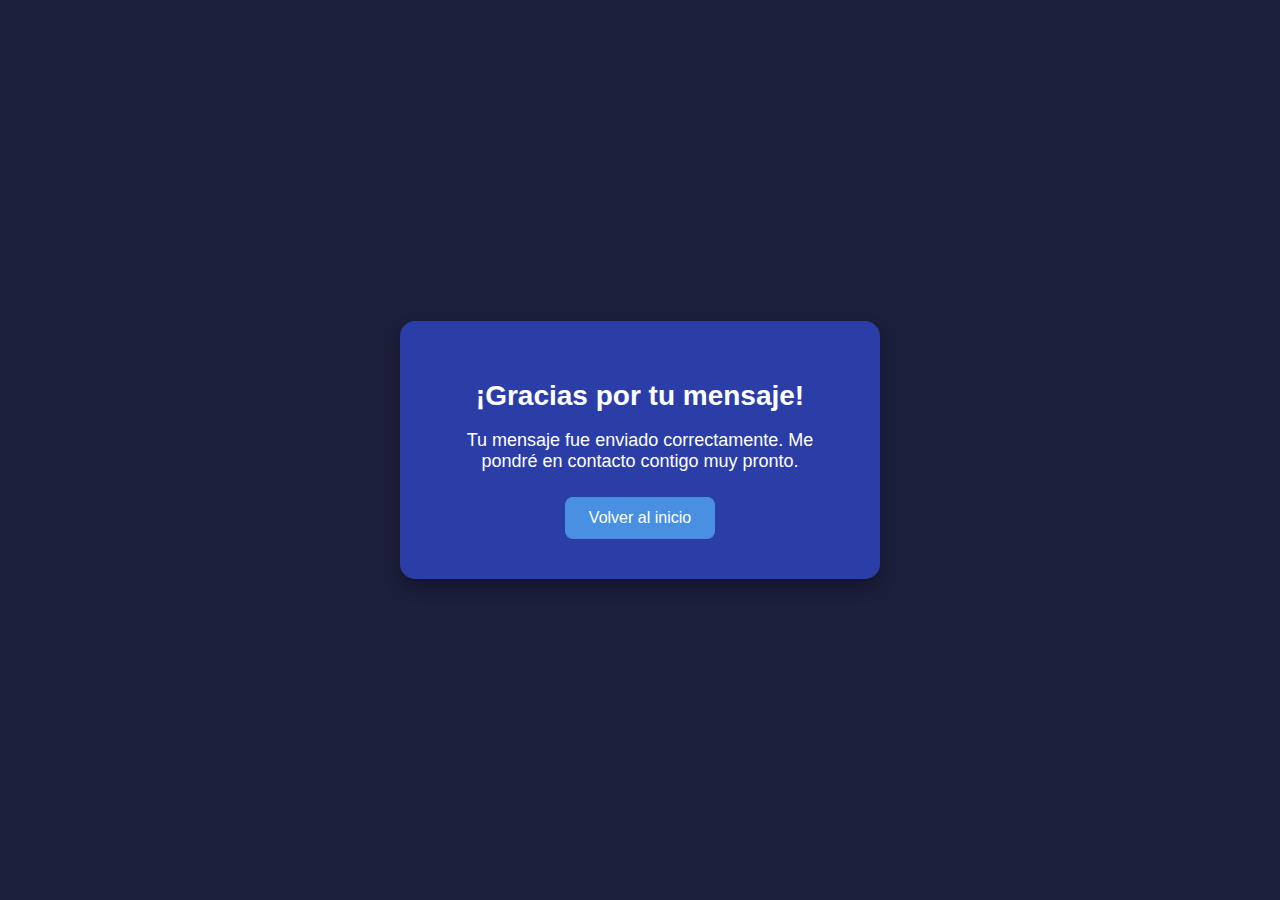
<file: gracias.html>
<!DOCTYPE html>
<html lang="es">
<head>
  <meta charset="UTF-8">
  <meta name="viewport" content="width=device-width, initial-scale=1">
  <title>Gracias por tu mensaje</title>
  <style>
    body {
      background-color: #1b1f3b; /* Fondo oscuro elegante */
      color: #ffffff;
      font-family: 'Segoe UI', Tahoma, Geneva, Verdana, sans-serif;
      display: flex;
      flex-direction: column;
      justify-content: center;
      align-items: center;
      height: 100vh;
      margin: 0;
      text-align: center;
    }

    .container {
      background-color: #2b3ea7; /* Azul oscuro vibrante */
      padding: 40px;
      border-radius: 15px;
      box-shadow: 0 8px 16px rgba(0,0,0,0.3);
      max-width: 400px;
    }

    h1 {
      font-size: 28px;
      margin-bottom: 15px;
    }

    p {
      font-size: 18px;
      margin-bottom: 25px;
    }

    a {
      display: inline-block;
      text-decoration: none;
      color: #fff;
      background-color: #4a90e2;
      padding: 12px 24px;
      border-radius: 8px;
      transition: background-color 0.3s ease;
    }

    a:hover {
      background-color: #3a73bd;
    }
  </style>
</head>
<body>
  <div class="container">
    <h1>¡Gracias por tu mensaje!</h1>
    <p>Tu mensaje fue enviado correctamente. Me pondré en contacto contigo muy pronto.</p>
    <a href="index.html">Volver al inicio</a>
  </div>
</body>
</html>
</file>
